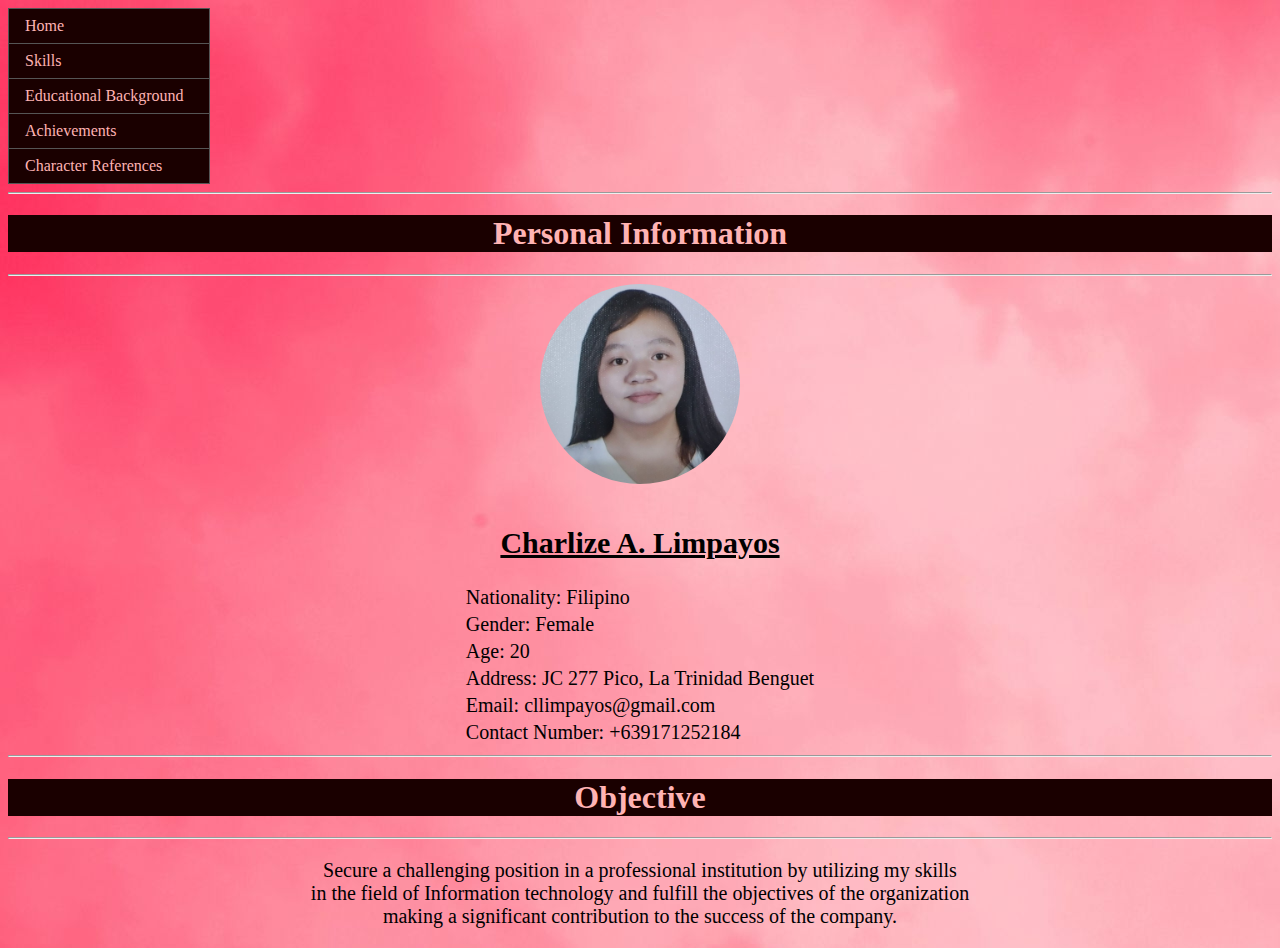
<file: index.html>
<!DOCTYPE html>
<html>
<head>
	<title>Resume</title>
	<link rel="stylesheet" type="text/css" href="Design.css">
</head>
<body>
	<ul>
		<li><a class "active" href="index.html">Home</a></li>
		<li><a href="Skills.html">Skills</a></li>
		<li><a href="EducBackground.html">Educational Background</a></li>
		<li><a href="Achievements.html">Achievements</a></li>
		<li><a href="References.html">Character References</a></li>
		
	</ul>
	<hr>
	<h1>Personal Information</h1>
	<hr/>
	<img class="id-picture"src="Images/ID.jpg" alt="ID.jpg" width="200" height="200">
	<br>
	<h4>Charlize A. Limpayos</h4>
	<table class="table-center">
		<tr><td>Nationality: Filipino</td></tr>
		<tr><td>Gender: Female</td></tr>
		<tr><td>Age: 20 </td></tr>
		<tr><td>Address: JC 277 Pico, La Trinidad Benguet</td></tr>
		<tr><td>Email: cllimpayos@gmail.com</td></tr>
		<tr><td>Contact Number: +639171252184</td></tr>
	</table>
	<hr>
	<h1>Objective</h1>
	<hr>
	<p>Secure a challenging position in a professional institution by utilizing my skills <br> 
	in the field of Information technology and fulfill the objectives of the organization <br>
	making a significant contribution to the success of the company.</p>
</body>
</html>
</file>
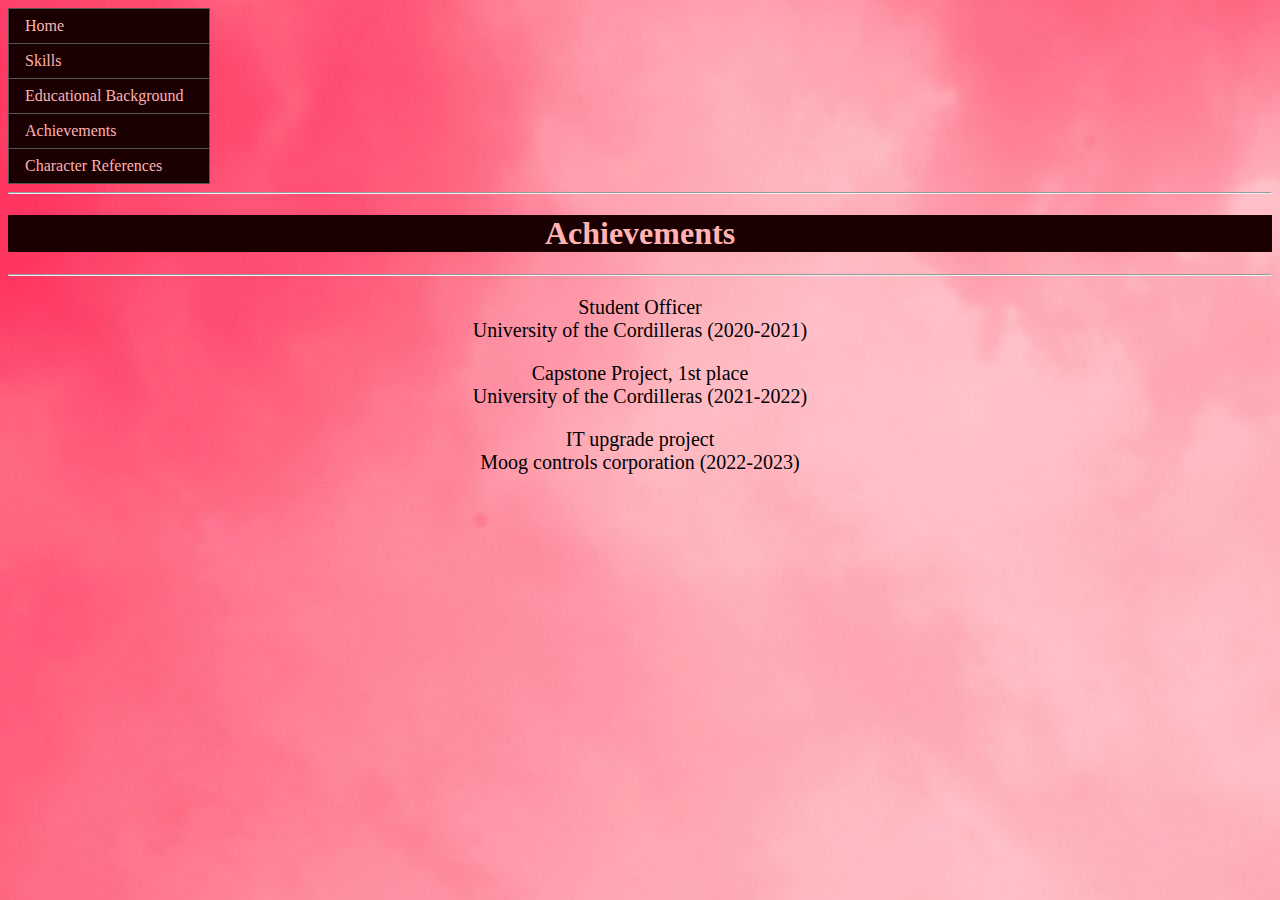
<file: Achievements.html>
<html>
<head>
	<title>Achievements</title>
	<link rel="stylesheet" type="text/css" href="Design.css">
</head>
<body>
	<ul>
		<li><a class "active" href="index.html">Home</a></li>
		<li><a href="Skills.html">Skills</a></li>
		<li><a href="EducBackground.html">Educational Background</a></li>
		<li><a href="Achievements.html">Achievements</a></li>
		<li><a href="References.html">Character References</a></li>
	</ul>
	<hr>
	<h1>Achievements</h1>
	<hr>
	<p>
		Student Officer <br>
		University of the Cordilleras (2020-2021) <br>

	</p>
	<p>
		Capstone Project, 1st place <br>
		University of the Cordilleras (2021-2022) 
	</p>
	<p>
		IT upgrade project <br>
		Moog controls corporation (2022-2023) 
	</p>
</body>
</html>
</file>
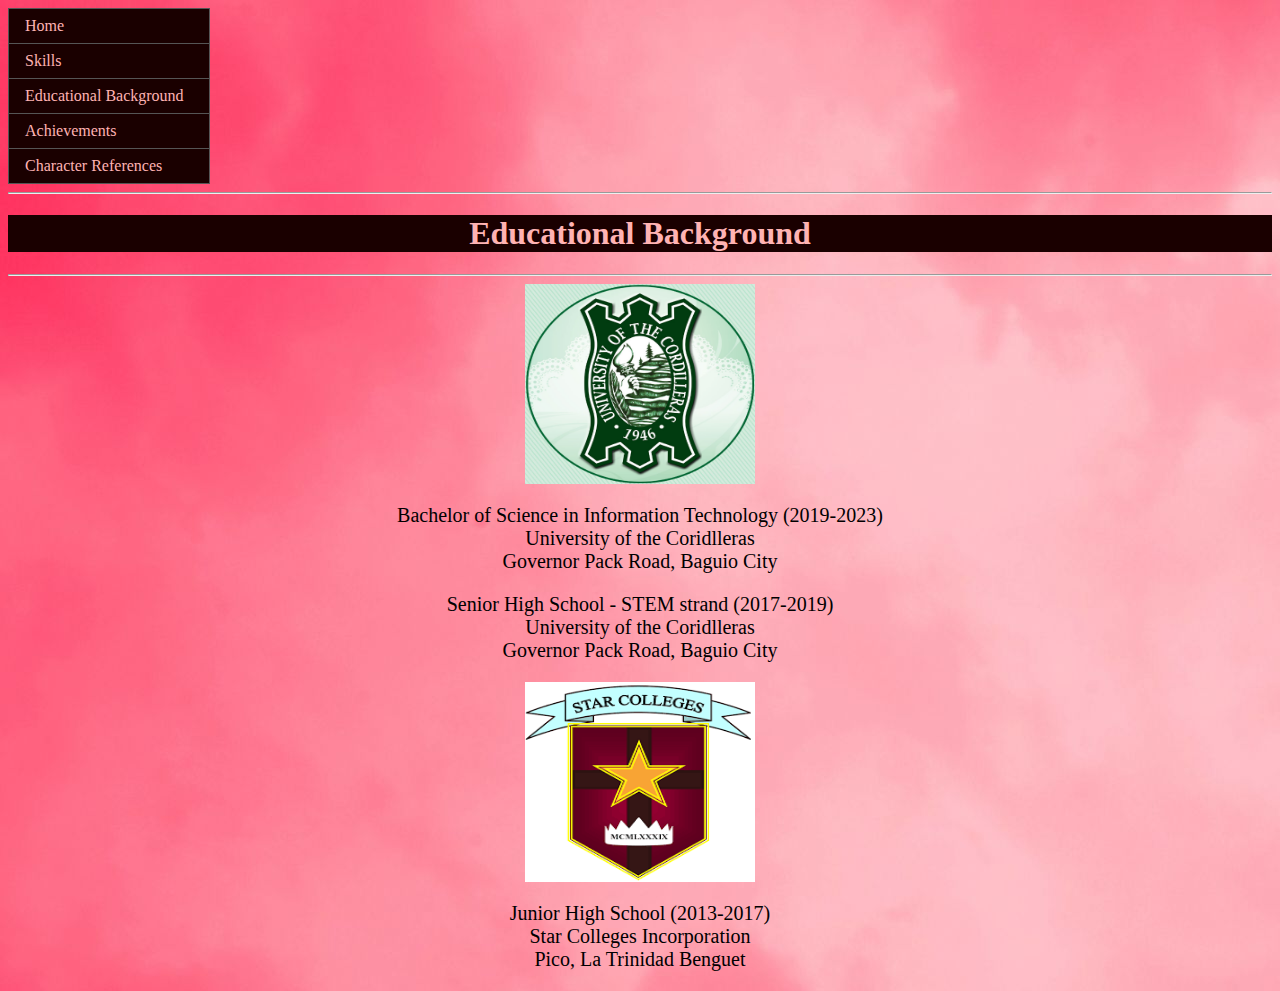
<file: EducBackground.html>
<!DOCTYPE html>
<html>
<head>
	<title>Educational Background</title>
	<link rel="stylesheet" type="text/css" href="Design.css">
</head>
<body>
	<ul>
		<li><a class "active" href="index.html">Home</a></li>
		<li><a href="Skills.html">Skills</a></li>
		<li><a href="EducBackground.html">Educational Background</a></li>
		<li><a href="Achievements.html">Achievements</a></li>
		<li><a href="References.html">Character References</a></li>
	</ul>
	<hr>
	<h1>Educational Background</h1>
	<hr>
	<img class="school-picture" src="Images/UC(2).png" alt="ID.jpg" width="230" height="200">
	<p>Bachelor of Science in Information Technology (2019-2023)<br>
	University of the Coridlleras <br>
	Governor Pack Road, Baguio City</p>
	<p>Senior High School - STEM strand (2017-2019)<br>
	University of the Coridlleras <br>
	Governor Pack Road, Baguio City</p>
	<img class="school-picture" src="Images/SCI-logo.png" alt="ID.jpg" width="230" height="200">
	<p>Junior High School (2013-2017)<br>
	Star Colleges Incorporation <br>
	Pico, La Trinidad Benguet</p>
</body>
</html>
</file>
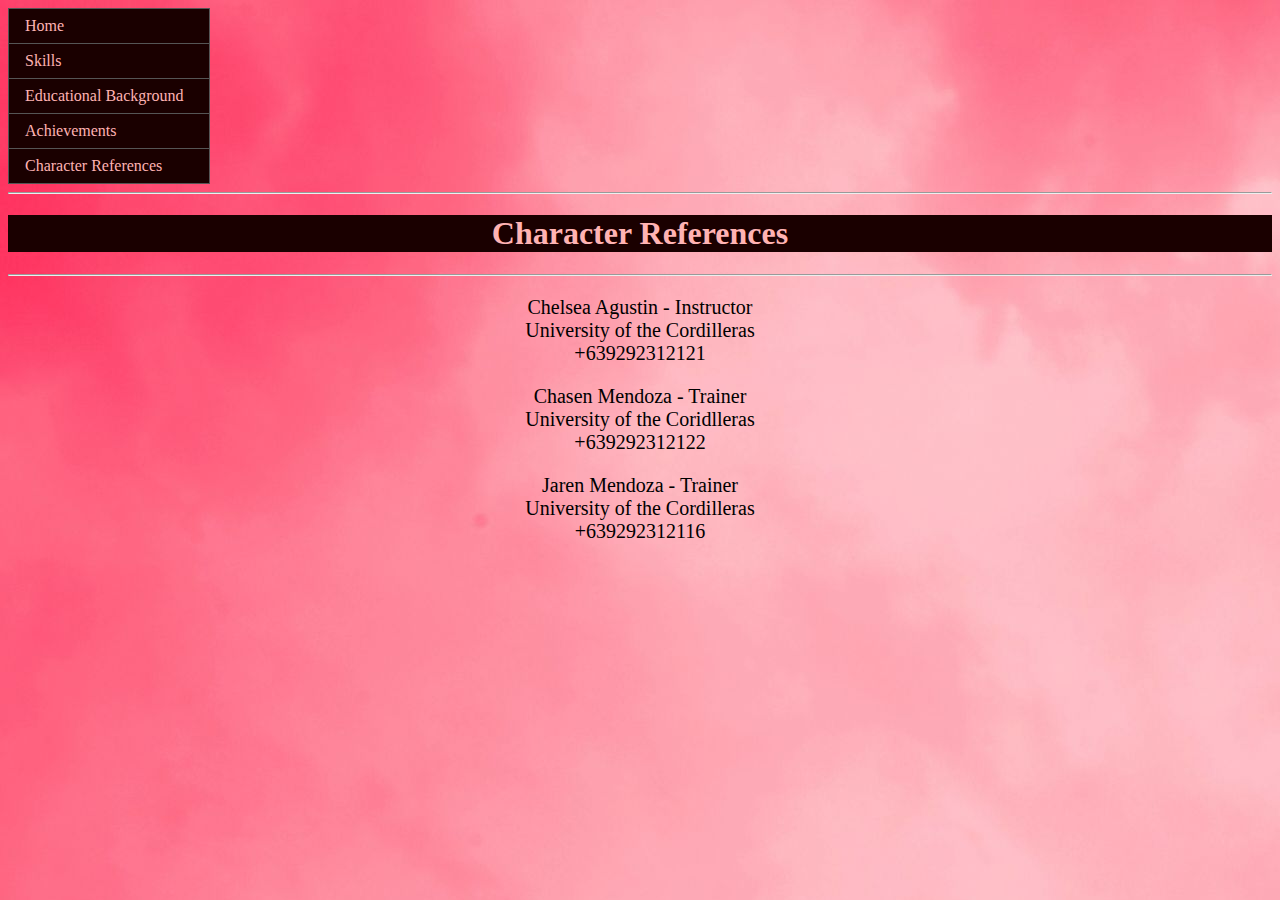
<file: References.html>
<!DOCTYPE html>
<html>
<head>
	<title>References</title>
	<link rel="stylesheet" type="text/css" href="Design.css">
</head>
<body>
	<ul>
		<li><a class "active" href="index.html">Home</a></li>
		<li><a href="Skills.html">Skills</a></li>
		<li><a href="EducBackground.html">Educational Background</a></li>
		<li><a href="Achievements.html">Achievements</a></li>
		<li><a href="References.html">Character References</a></li>
	</ul>
	<hr>
	<h1>Character References</h1>
	<hr>
	<p>Chelsea Agustin - Instructor<br>
	University of the Cordilleras<br>
	+639292312121</p>
	<p>Chasen Mendoza - Trainer<br>
	University of the Coridlleras <br>
	+639292312122</p>
	<p>Jaren Mendoza - Trainer<br>
	University of the Cordilleras<br>
	+639292312116</p>
</body>
</html>
</file>
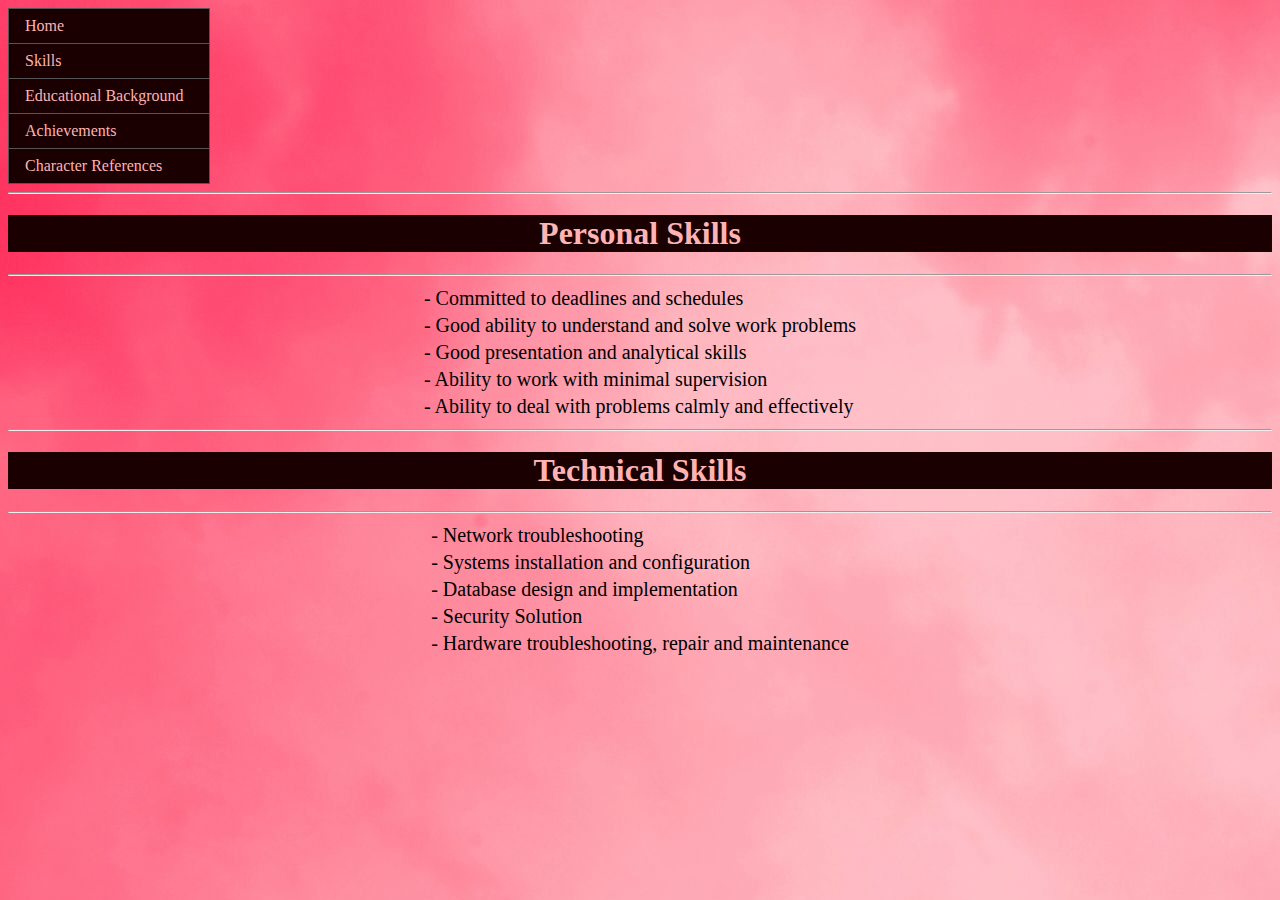
<file: Skills.html>
<!DOCTYPE html>
<html>
<head>
	<title>Skills</title>
	<link rel="stylesheet" type="text/css" href="Design.css">
</head>
<body>
	<ul>
		<li><a class "active" href="index.html">Home</a></li>
		<li><a href="Skills.html">Skills</a></li>
		<li><a href="EducBackground.html">Educational Background</a></li>
		<li><a href="Achievements.html">Achievements</a></li>
		<li><a href="References.html">Character References</a></li>
	</ul>
	<hr>
	<h1>Personal Skills</h1>
	<hr>
	<table class="table-center">
		<tr><td>- Committed to deadlines and schedules</td></tr>
		<tr><td>- Good ability to understand and solve work problems </td></tr>
		<tr><td>- Good presentation and analytical skills </td></tr>
		<tr><td>- Ability to work with minimal supervision </td></tr>
		<tr><td>- Ability to deal with problems calmly and effectively</td></tr>
	</table>
	<hr>
	<h1>Technical Skills</h1>
	<hr>
	<table class="table-center">
		<tr><td>- Network troubleshooting</td></tr>
		<tr><td>- Systems installation and configuration</td></tr>
		<tr><td>- Database design and implementation </td></tr>
		<tr><td>- Security Solution </td></tr>
		<tr><td>- Hardware troubleshooting, repair and maintenance </td></tr>
	</table>
</body>
</html>
</file>
<file: Design.css>
body {
	background-image: url("Images/rbackground.jpg");
}
h1 {
	font-family: Georgia; 
	color: #ffb3b3;
	background-color: #1a0000;
	text-align: center;  
}
h4{
	text-align: center;
	font-family: 'Lobster', cursive;
	font-size: 30px;
	text-decoration-line: underline;
	line-height: 5%;
}
p{
	text-align: center;
	font-size: 20px;
}
ul {
  list-style-type: none;
  margin: 0;
  padding: 0;
  width: 200px;
  background-color: #1a0000;
  border: 1px solid #555;
}
li a {
  display: block;
  color: #ffb3b3;
  padding: 8px 16px;
  text-decoration: none;
}

li {
  text-align: left;
  border-bottom: 1px solid #555;
}

li:last-child {
  border-bottom: none;
}

li a.active {
  background-color: #4CAF50;
  color: white;
}

li a:hover:not(.active) {
  background-color: #555;
  color: white;
}
.id-picture {
  	display: block;
  	margin-left: auto;
  	margin-right: auto;
  	border-radius: 50%;
}

.school-picture{
	display: block;
  	margin-left: auto;
  	margin-right: auto;
}

.table-center {
  margin-left: auto;
  margin-right: auto;
  font-size: 20px;
}
</file>
